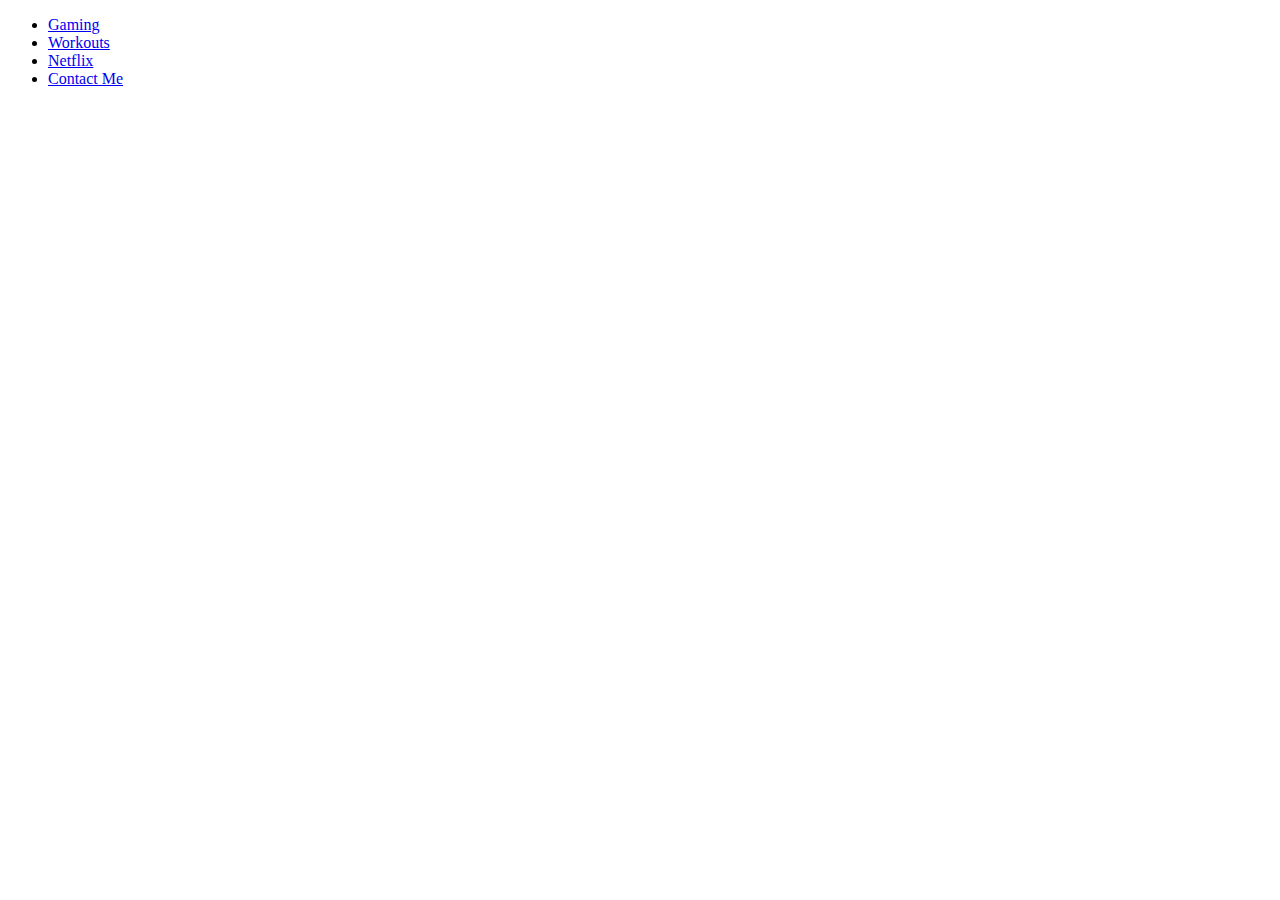
<file: contact.html>
<!DOCTYPE html>
<html lang="en">
<head>
    <meta charset="UTF-8">
    <title>Title</title>
</head>
<body>
    <div class="collapse navbar-collapse" id="navbarNav">
        <ul class="navbar-nav">
            <li class="nav-item">
                <a class="nav-link" href="#">Gaming</a>
            </li>
            <li class="nav-item">
                <a class="nav-link" href="/">Workouts</a>
            </li>
            <li class="nav-item active">
                <a class="nav-link" href="#">Netflix</a>
            </li>
            <li class="nav-item active">
                <a class="nav-link" href="#">Contact Me</a>
            </li>

        </ul>
    </div>

</body>
</html>
</file>
